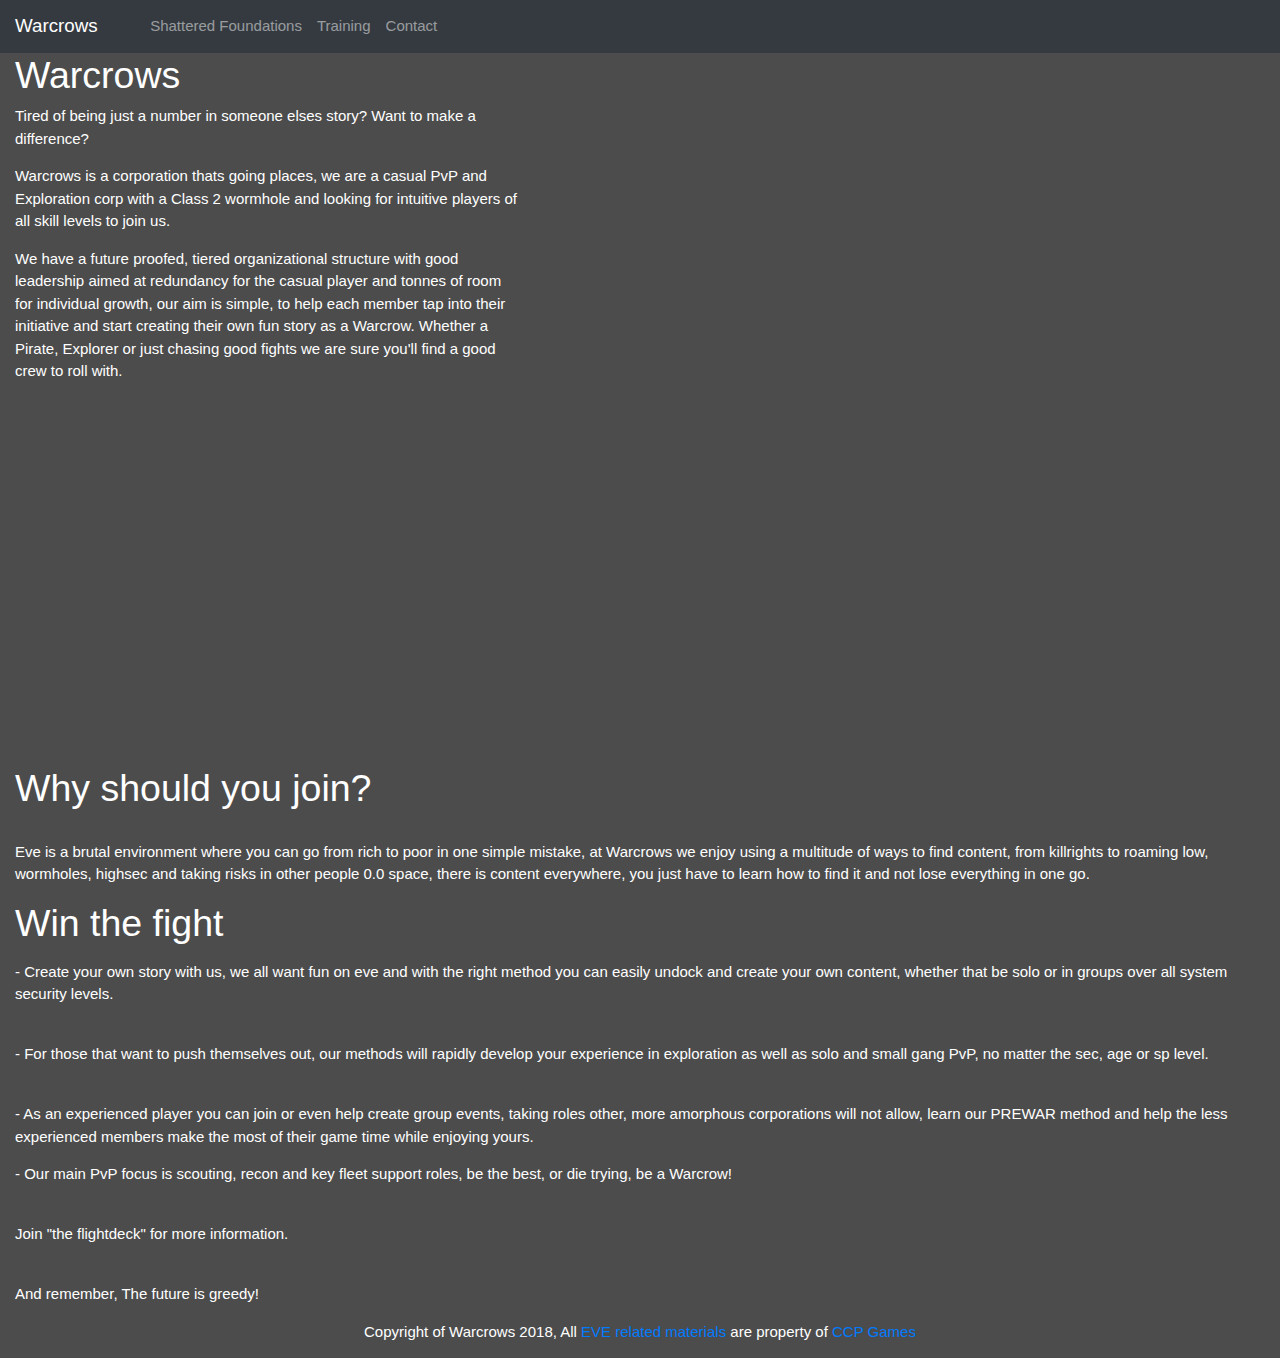
<file: index.html>
<!DOCTYPE html>
<html>
<head>
<meta charset="utf-8"/>
<meta name="viewport" content="width=device-width, initial-scale=1.0" />
<meta name="description" content="Recruitment page for the Warcrows corporation in Eve Online">
<meta name="keywords" content="warcrows,eve,corp,corporation,alliance">
<meta name="author" content="Anthony Vanoostendorp">
<title>Warcrows</title>
<link href="https://static.tumblr.com/2cagsuy/E93p2145e/styles.css" rel="stylesheet">
<link  href="https://www.w3schools.com/w3css/4/w3.css" rel="stylesheet">
<link rel="stylesheet" href="https://maxcdn.bootstrapcdn.com/bootstrap/4.0.0-beta.2/css/bootstrap.min.css">
  <script src="https://ajax.googleapis.com/ajax/libs/jquery/3.2.1/jquery.min.js"></script>
  <script src="https://cdnjs.cloudflare.com/ajax/libs/popper.js/1.12.9/umd/popper.min.js"></script>
  <script src="https://maxcdn.bootstrapcdn.com/bootstrap/4.0.0-beta.2/js/bootstrap.min.js"></script>
<link rel="icon" type="image/png" href="https://static.tumblr.com/2cagsuy/onpp32ajm/sfwhlicon.png">
<style>
    /* for YouTube video*/
.videoWrapper {
	position: relative;
	padding-bottom: 56.25%; /* 16:9 */
	padding-top: 25px;
	height: 0;
}
.videoWrapper iframe {
	position: absolute;
	top: 0;
	left: 0;
	width: 100%;
	height: 100%;
}
</style>
</head>

<body class="text-white" style="background-color: rgba(0,0,0,.7)">

<nav class="navbar navbar-expand-sm bg-dark navbar-dark">
  <a class="navbar-brand mr-5" href="#">Warcrows</a>
  <button class="navbar-toggler" type="button" data-toggle="collapse" data-target="#collapsibleNavbar">
    <span class="navbar-toggler-icon"></span>
  </button>
  <div class="collapse navbar-collapse" id="collapsibleNavbar">
    <ul class="navbar-nav">
      <li class="nav-item">
        <a class="nav-link" href="/shatteredfoundations">Shattered Foundations</a>
      </li>
      <li class="nav-item">
        <a class="nav-link" href="/training">Training</a>
      </li>
      <li class="nav-item">
        <a class="nav-link" href="/contacts">Contact</a>
      </li>    
    </ul>
  </div>  
</nav>

 <!--Info-->
 <div class="gila" id="content">
 	<div class="col-md-5 col-12 col-sm-6">
    	<h1>Warcrows</h1>
    	<p>Tired of being just a number in someone elses story? Want to make a difference?</p>
<p>Warcrows is a corporation thats going places, we are a casual PvP and Exploration corp with a Class 2 wormhole and looking for intuitive players of all skill levels to join us.</p>
<p>We have a future proofed, tiered organizational structure with good leadership aimed at redundancy for the casual player and tonnes of room for individual growth, our aim is simple, to help each member tap into their initiative and start creating their own fun story as a Warcrow. Whether a Pirate, Explorer or just chasing good fights we are sure you'll find a good crew to roll with.
</p>
    </div>
    <div class="col-m-7 col-12 col-sm-6">
    <div class="videoWrapper">
    	<iframe width="560" height="315" src="https://www.youtube.com/embed/9nq8AxCjEOc" frameborder="0" gesture="media" allow="encrypted-media" allowfullscreen></iframe>
    </div>
    </div>
    
 </div>
 <div class="astro" id="content">
 	<div class="col-m-12 col-12">
    	<h1>Why should you join?</h1>
    	<br>
    	<p>Eve is a brutal environment where you can go from rich to poor in one simple mistake, at Warcrows we enjoy using a multitude of ways to find content, from killrights to roaming low, wormholes, highsec and taking risks in other people 0.0 space, there is content everywhere, you just have to learn how to find it and not lose everything in one go.</p>
    </div>
 
 </div>
 <div class="fight" id="content">
 	<div class="col-m-12 col-12">
    	<h1>Win the fight</h1>
    	<p>
<p>- Create your own story with us, we all want fun on eve and with the right method you can easily undock and create your own content, whether that be solo or in groups over all system security levels.</p>
<br>
<p>- For those that want to push themselves out, our methods will rapidly develop your experience in exploration as well as solo and small gang PvP, no matter the sec, age or sp level.</p>
<br>
<p>- As an experienced player you can join or even help create group events, taking roles other, more amorphous corporations will not allow, learn our PREWAR method and help the less experienced members make the most of their game time while enjoying yours.
<br>
<p>- Our main PvP focus is scouting, recon and key fleet support roles, be the best, or die trying, be a Warcrow!</p>
<br>
<p>Join "the flightdeck" for more information.</p>
<br>
<p>And remember, The future is greedy!</p>
    </div>
 </div>
 
 <footer class="text-center">
 	<p>Copyright of Warcrows 2018, All <a href="/information/legal/">EVE related materials</a> are property of <a href="http://www.ccpgames.com">CCP Games</a></
 </footer>
 
</body>

</html>
</file>
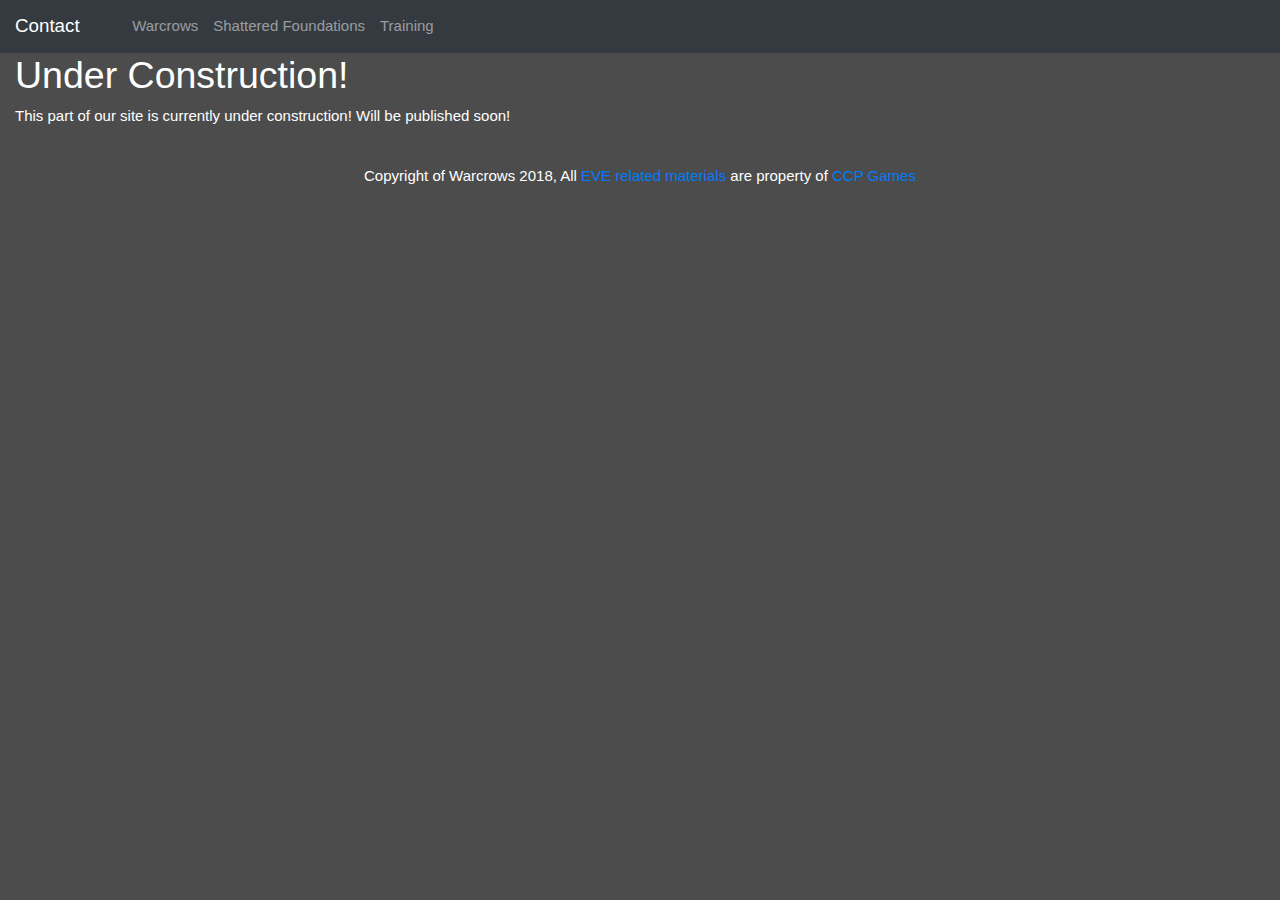
<file: contact.html>
<!DOCTYPE html>
<html>
<head>
<meta charset="utf-8"/>
<meta name="viewport" content="width=device-width, initial-scale=1.0" />
<meta name="description" content="Recruitment page for the Warcrows corporation in Eve Online">
<meta name="keywords" content="warcrows,eve,corp,corporation,alliance">
<meta name="author" content="Anthony Vanoostendorp">
<title>Warcrows</title>
<link href="https://static.tumblr.com/2cagsuy/E93p2145e/styles.css" rel="stylesheet">
<link  href="https://www.w3schools.com/w3css/4/w3.css" rel="stylesheet">
<link rel="stylesheet" href="https://maxcdn.bootstrapcdn.com/bootstrap/4.0.0-beta.2/css/bootstrap.min.css">
  <script src="https://ajax.googleapis.com/ajax/libs/jquery/3.2.1/jquery.min.js"></script>
  <script src="https://cdnjs.cloudflare.com/ajax/libs/popper.js/1.12.9/umd/popper.min.js"></script>
  <script src="https://maxcdn.bootstrapcdn.com/bootstrap/4.0.0-beta.2/js/bootstrap.min.js"></script>
<link rel="icon" type="image/png" href="https://static.tumblr.com/2cagsuy/onpp32ajm/sfwhlicon.png">
<!--<style>
    /* for YouTube video*/
.videoWrapper {
	position: relative;
	padding-bottom: 56.25%; /* 16:9 */
	padding-top: 25px;
	height: 0;
}
.videoWrapper iframe {
	position: absolute;
	top: 0;
	left: 0;
	width: 100%;
	height: 100%;
}
</style>-->
</head>

<body class="text-white" style="background-color: rgba(0,0,0,.7)">

<nav class="navbar navbar-expand-sm bg-dark navbar-dark">
  <a class="navbar-brand mr-5" href="#">Contact</a>
  <button class="navbar-toggler" type="button" data-toggle="collapse" data-target="#collapsibleNavbar">
    <span class="navbar-toggler-icon"></span>
  </button>
  <div class="collapse navbar-collapse" id="collapsibleNavbar">
    <ul class="navbar-nav">
      <li class="nav-item">
        <a class="nav-link" href="https://warcrows.tumblr.com">Warcrows</a>
      </li>
      <li class="nav-item">
        <a class="nav-link" href="/shatteredfoundations">Shattered Foundations</a>
      </li>
      <li class="nav-item">
        <a class="nav-link" href="/training">Training</a>
      </li>    
    </ul>
  </div>  
</nav>

 <!--Info-->
 <div class="astro" id="content">
 	<div class="col-md-12 col-12 col-sm-12">
    	<h1>Under Construction!</h1>
    	<p>This part of our site is currently under construction! Will be published soon!</p>
    </div>
    
 </div>
 <footer class="text-center pt-4">
 	<p>Copyright of Warcrows 2018, All <a href="/information/legal/">EVE related materials</a> are property of <a href="http://www.ccpgames.com">CCP Games</a></
 </footer>
 
</body>

</html>
</file>
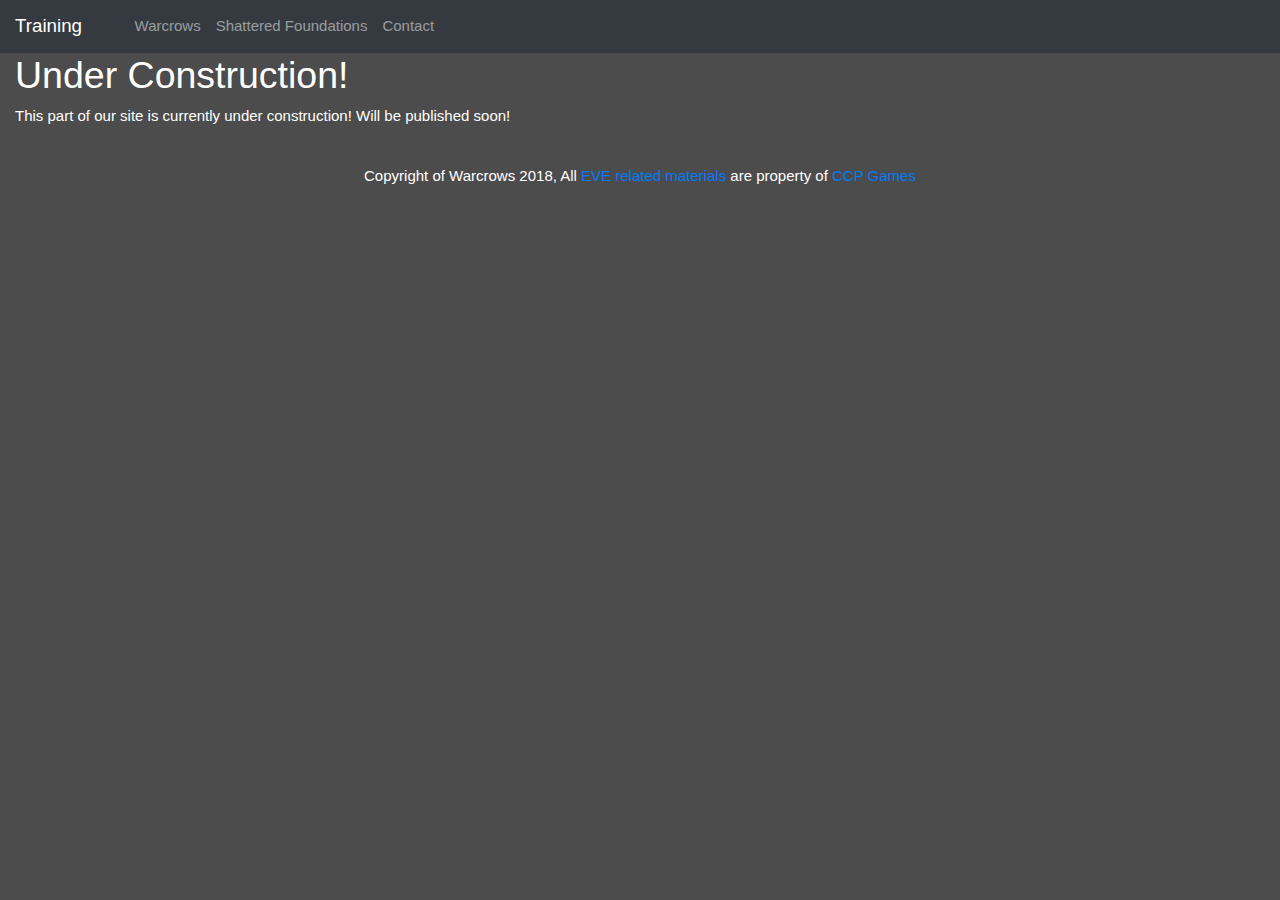
<file: training.html>
<!DOCTYPE html>
<html>
<head>
<meta charset="utf-8"/>
<meta name="viewport" content="width=device-width, initial-scale=1.0" />
<meta name="description" content="Recruitment page for the Warcrows corporation in Eve Online">
<meta name="keywords" content="warcrows,eve,corp,corporation,alliance">
<meta name="author" content="Anthony Vanoostendorp">
<title>Warcrows</title>
<link href="https://static.tumblr.com/2cagsuy/E93p2145e/styles.css" rel="stylesheet">
<link  href="https://www.w3schools.com/w3css/4/w3.css" rel="stylesheet">
<link rel="stylesheet" href="https://maxcdn.bootstrapcdn.com/bootstrap/4.0.0-beta.2/css/bootstrap.min.css">
  <script src="https://ajax.googleapis.com/ajax/libs/jquery/3.2.1/jquery.min.js"></script>
  <script src="https://cdnjs.cloudflare.com/ajax/libs/popper.js/1.12.9/umd/popper.min.js"></script>
  <script src="https://maxcdn.bootstrapcdn.com/bootstrap/4.0.0-beta.2/js/bootstrap.min.js"></script>
<link rel="icon" type="image/png" href="https://static.tumblr.com/2cagsuy/onpp32ajm/sfwhlicon.png">
<!--<style>
    /* for YouTube video*/
.videoWrapper {
	position: relative;
	padding-bottom: 56.25%; /* 16:9 */
	padding-top: 25px;
	height: 0;
}
.videoWrapper iframe {
	position: absolute;
	top: 0;
	left: 0;
	width: 100%;
	height: 100%;
}
</style>-->
</head>

<body class="text-white" style="background-color: rgba(0,0,0,.7)">

<nav class="navbar navbar-expand-sm bg-dark navbar-dark">
  <a class="navbar-brand mr-5" href="#">Training</a>
  <button class="navbar-toggler" type="button" data-toggle="collapse" data-target="#collapsibleNavbar">
    <span class="navbar-toggler-icon"></span>
  </button>
  <div class="collapse navbar-collapse" id="collapsibleNavbar">
    <ul class="navbar-nav">
      <li class="nav-item">
        <a class="nav-link" href="https://warcrows.tumblr.com">Warcrows</a>
      </li>
      <li class="nav-item">
        <a class="nav-link" href="/shatteredfoundations">Shattered Foundations</a>
      </li>
      <li class="nav-item">
        <a class="nav-link" href="/contact">Contact</a>
      </li>    
    </ul>
  </div>  
</nav>

 <!--Info-->
 <div class="gila" id="content">
 	<div class="col-md-12 col-12 col-sm-12">
    	<h1>Under Construction!</h1>
    	<p>This part of our site is currently under construction! Will be published soon!</p>
    </div>
    
 </div>
 <footer class="text-center pt-4">
 	<p>Copyright of Warcrows 2018, All <a href="/information/legal/">EVE related materials</a> are property of <a href="http://www.ccpgames.com">CCP Games</a></
 </footer>
 
</body>

</html>
</file>
